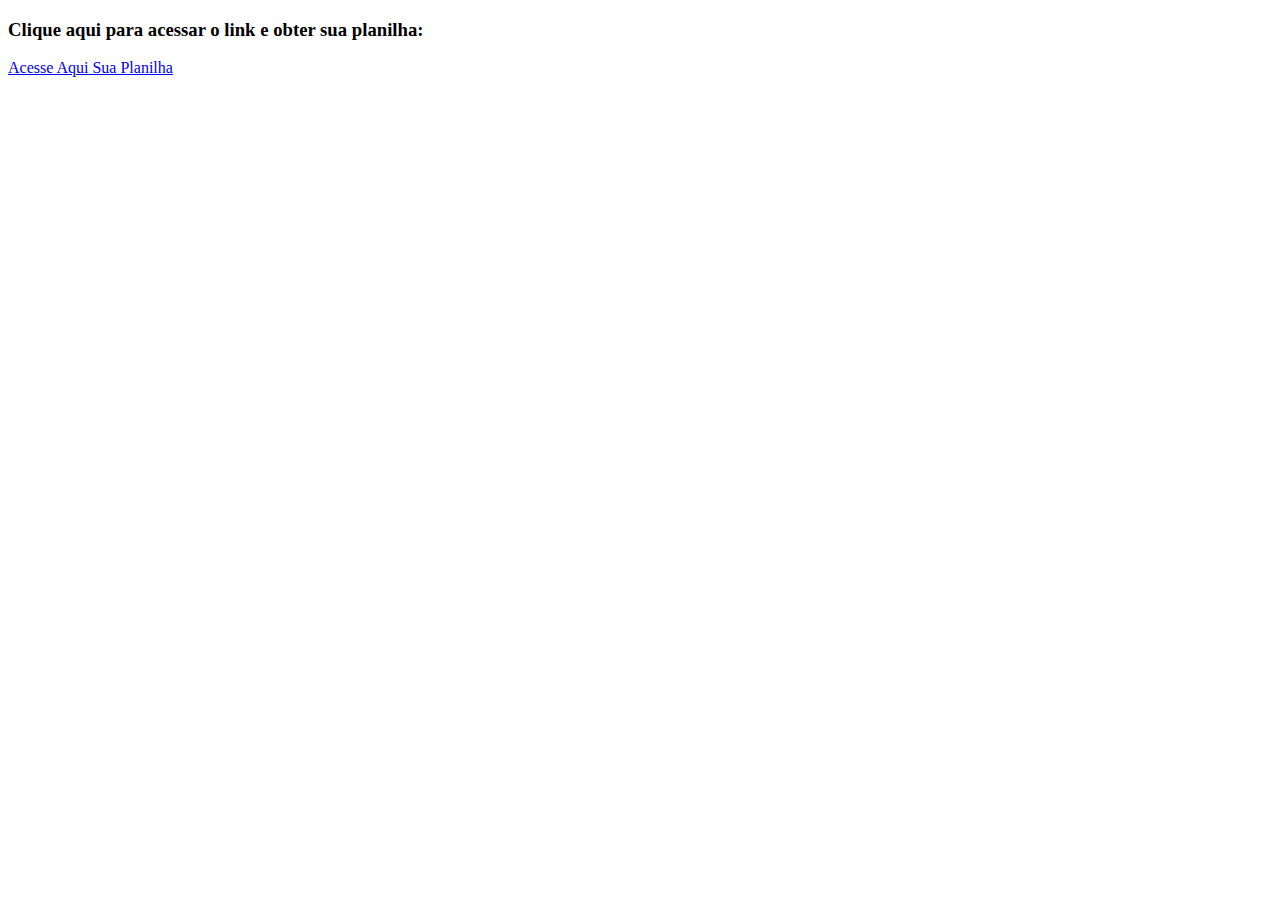
<file: sua página .html>
<!DOCTYPE html>
<html lang="en">
<head>
    <meta charset="UTF-8">
    <meta http-equiv="X-UA-Compatible" content="IE=edge">
    <meta name="viewport" content="width=device-width, initial-scale=1.0">
    <title>Document</title>
</head>
<body>
    <h3>Clique aqui para acessar o link e obter sua planilha:</h3>
    <a href="https://onedrive.live.com/edit.aspx?resid=84C3E695F2E50D05!217&ithint=file%2cxlsx&ct=1679450356515&wdOrigin=OFFICECOM-WEB.START.EDGEWORTH">Acesse Aqui Sua Planilha</a>
</body>
</html>
</file>
